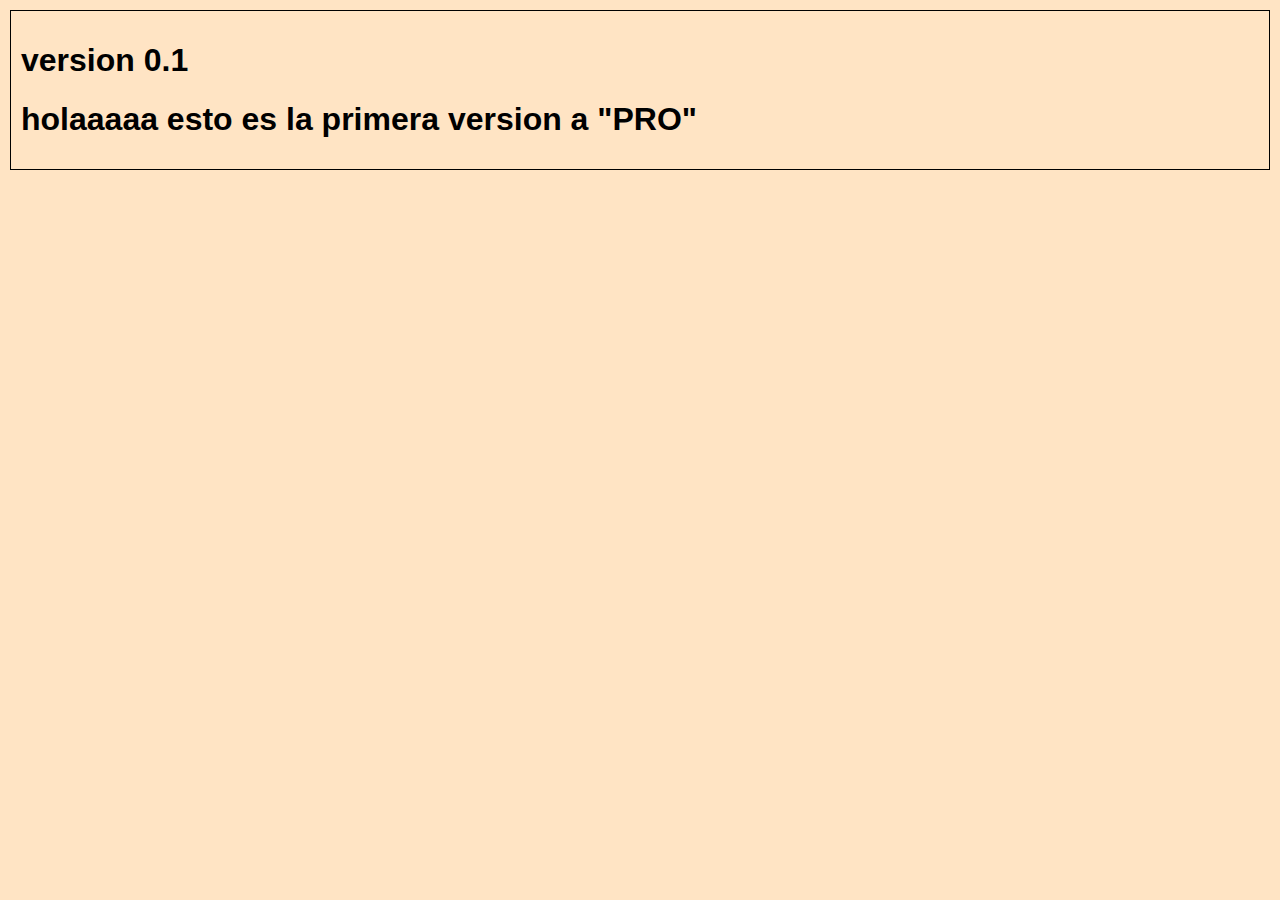
<file: index.html>
<!DOCTYPE html>
<html lang="en">
<head>
    <meta charset="UTF-8">
    <meta name="viewport" content="width=device-width, initial-scale=1.0">
    <title>Document</title>
    <link rel="stylesheet" href="css/index.css">
</head>
<body>
    <h1>version 0.1</h1>
    <h1>holaaaaa esto es la primera version a "PRO"</h1>
</body>
</html>
</file>
<file: css/index.css>
body{
    background-color: bisque;
    border-top: 1px solid black;
    border-bottom: 1px solid black;
    border-left: 1px solid black;
    border-right: 1px solid black;
    padding: 10px;
    margin: 10px;
    font-family: Arial, sans-serif;
    font-size: 16px;
    color: black;       
  
}
</file>
